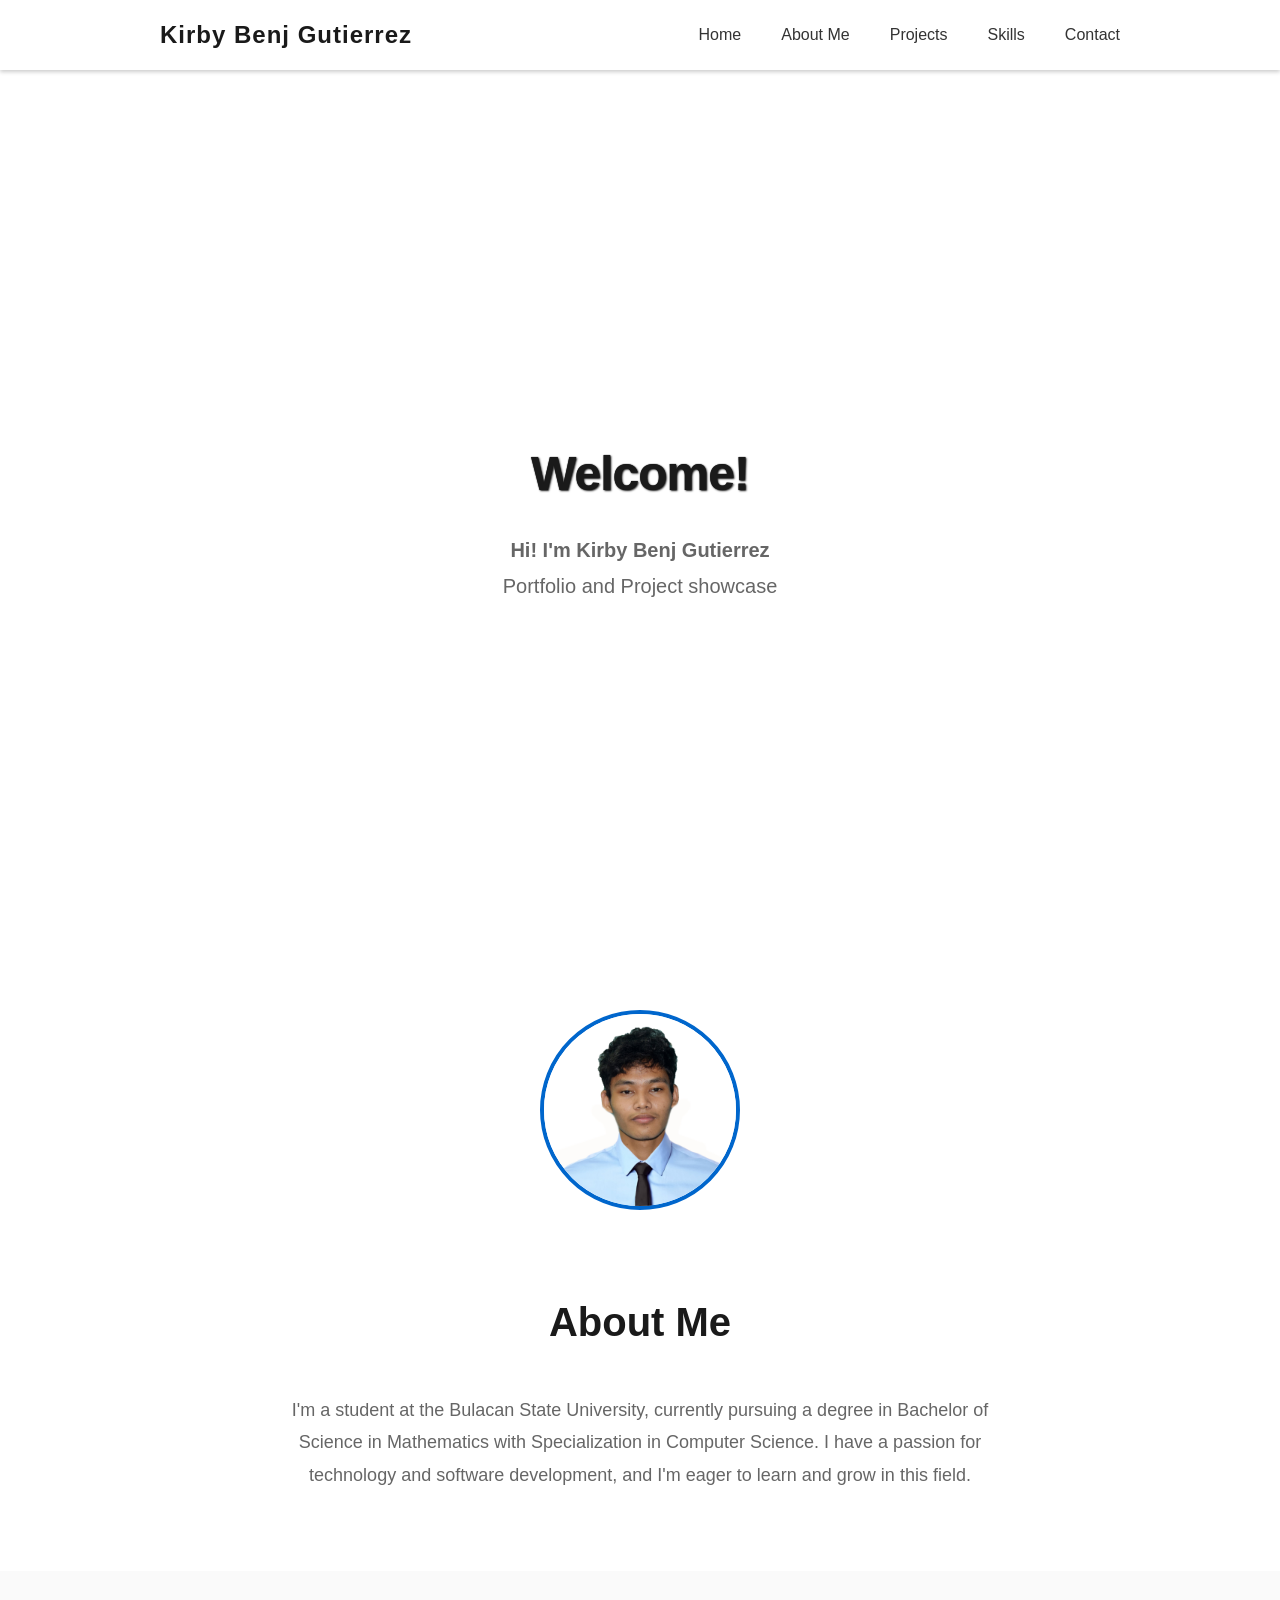
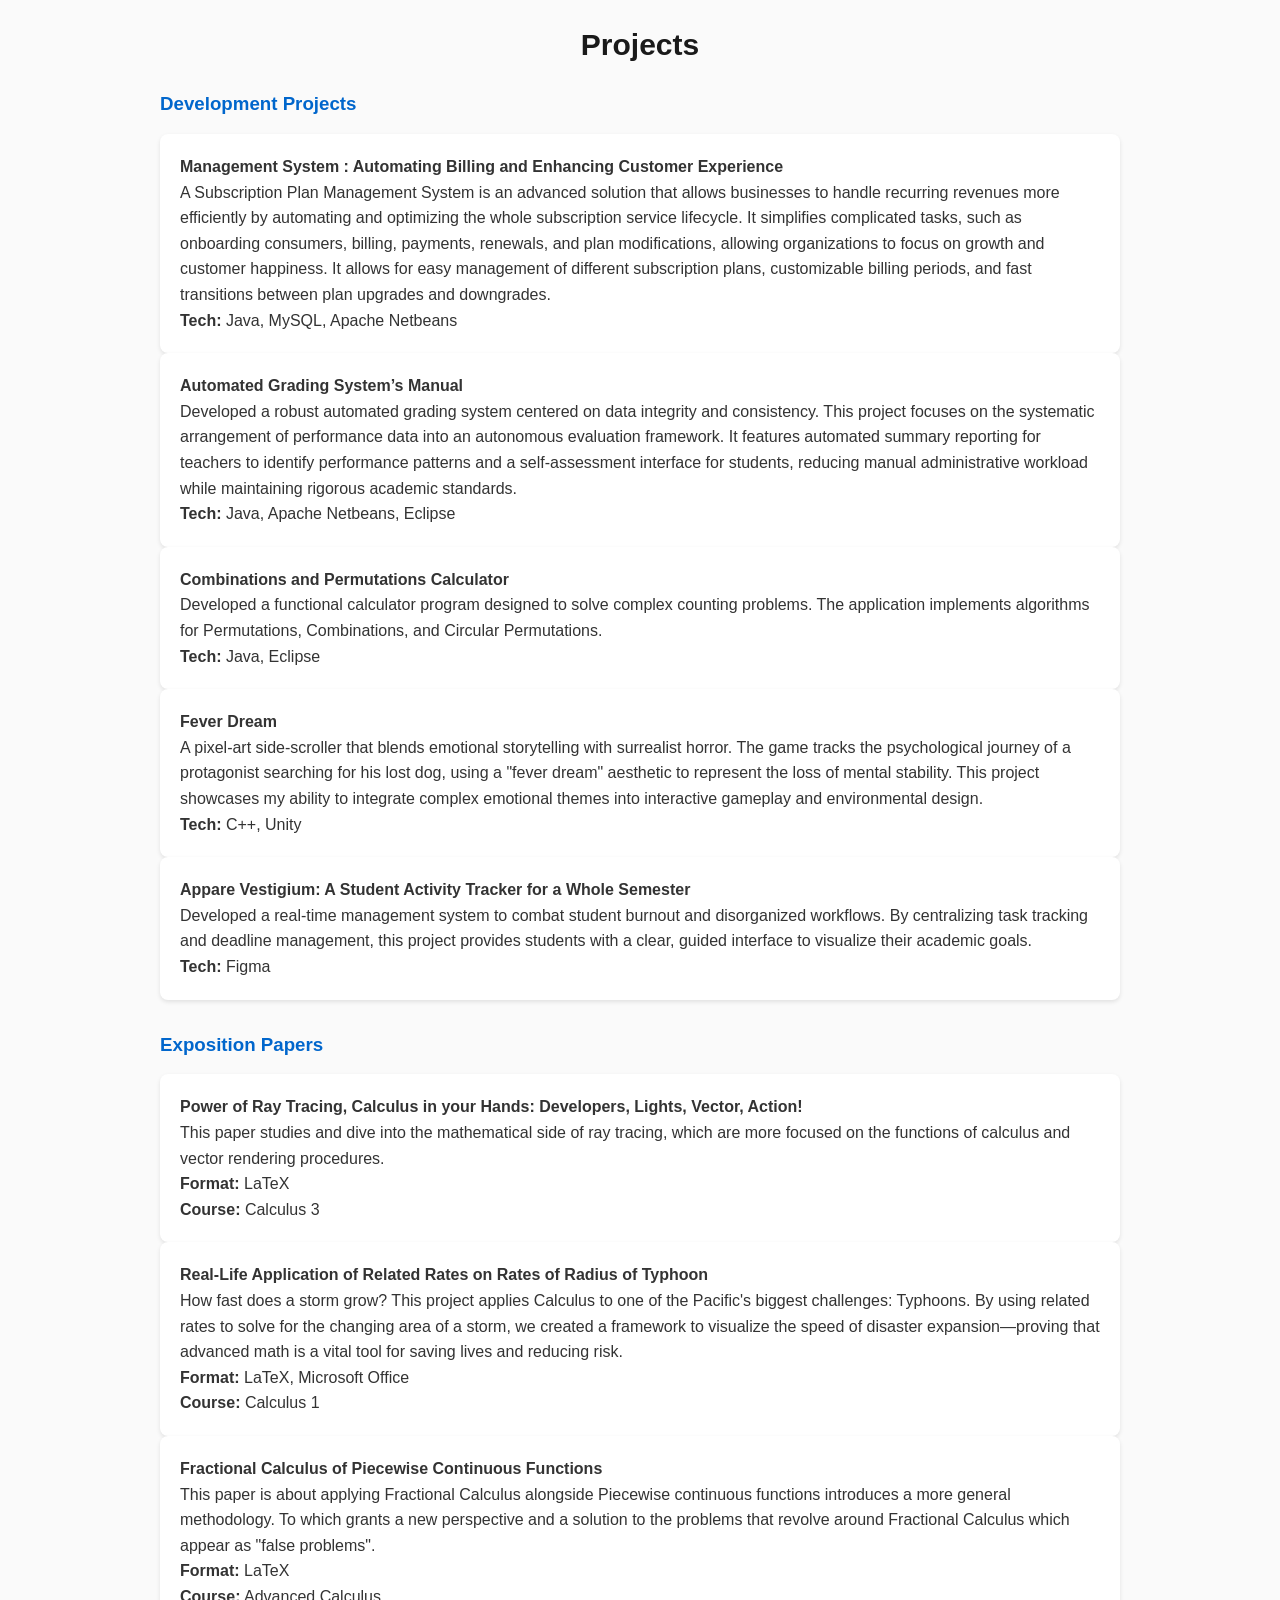
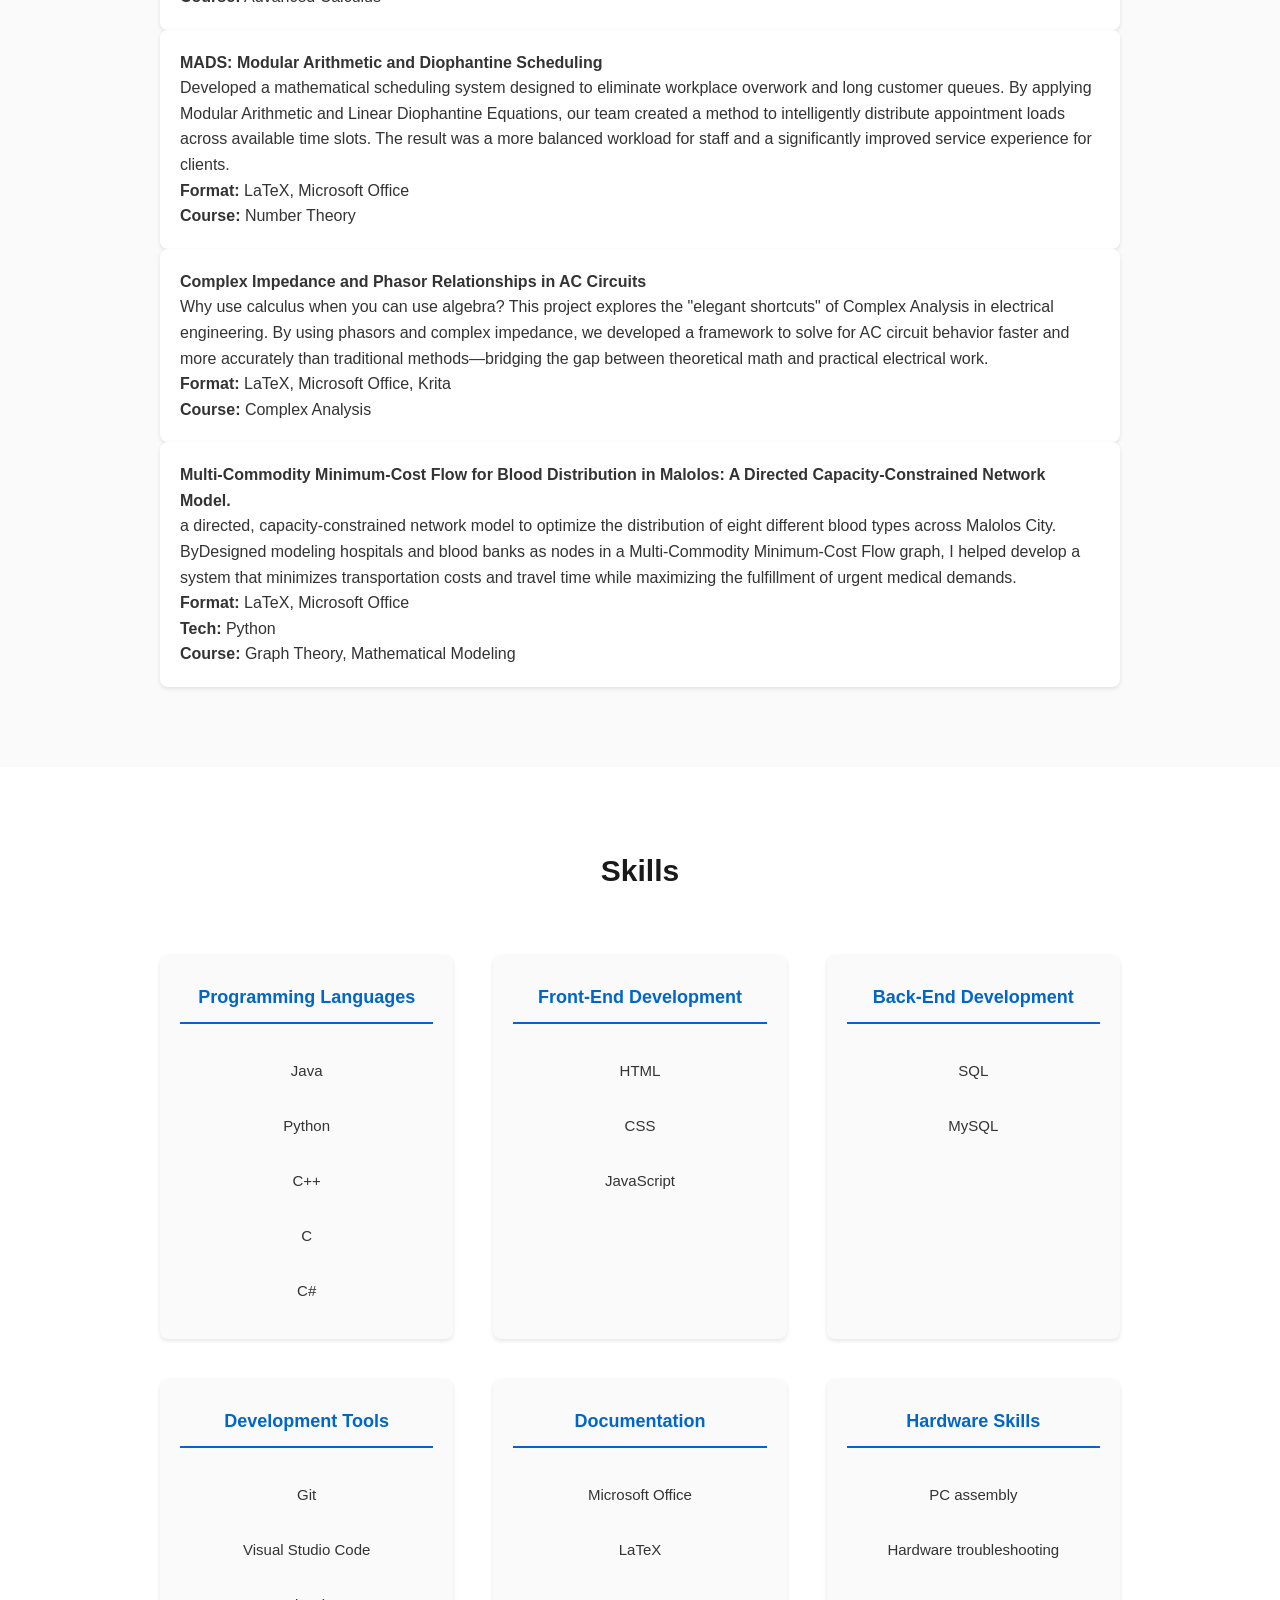
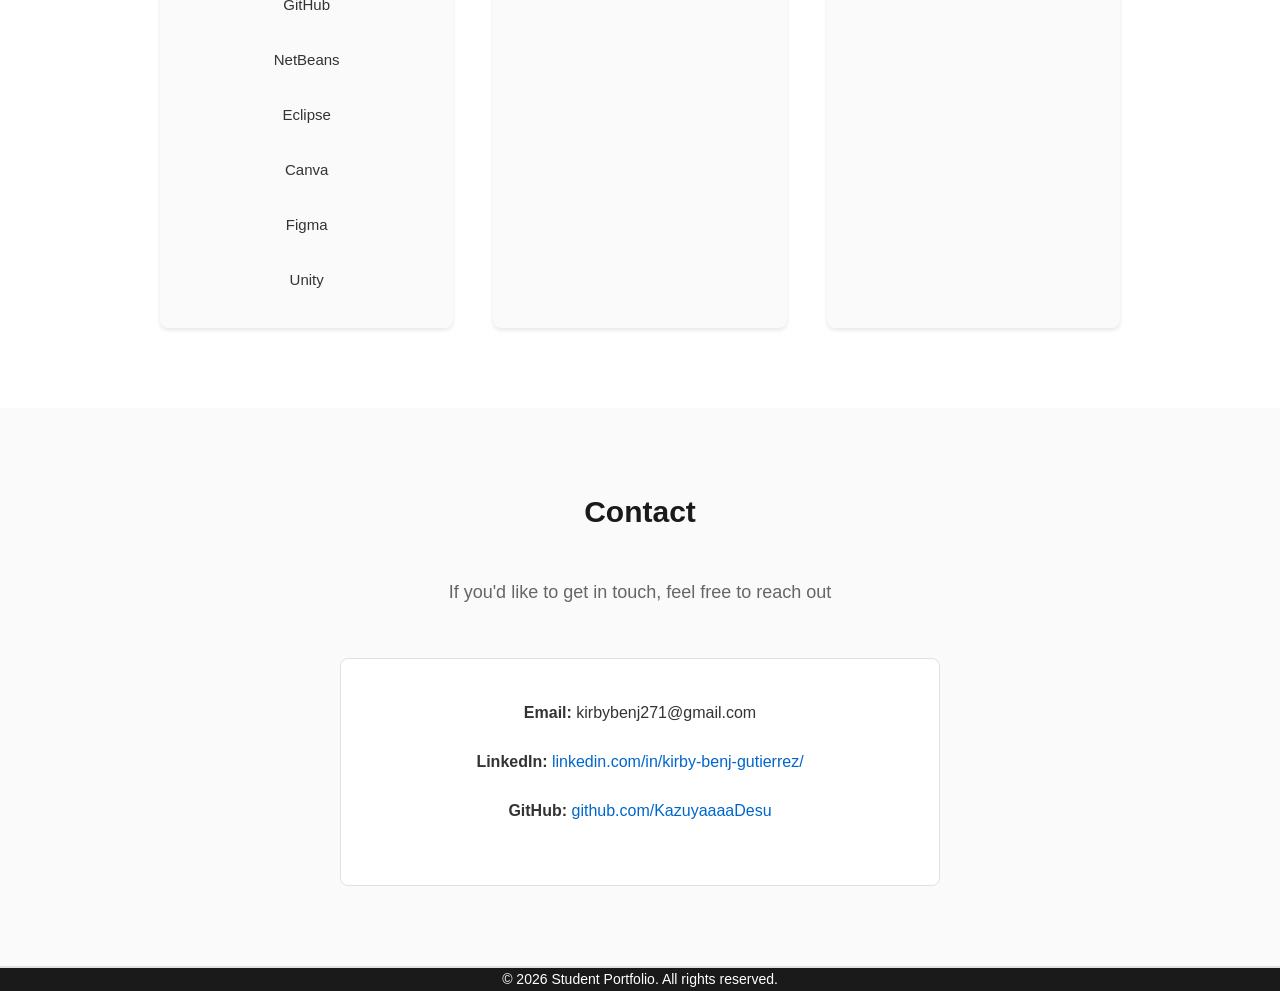
<file: index.html>
<!DOCTYPE html>
<html lang="en">
<head>
    <meta charset="UTF-8">
    <meta name="viewport" content="width=device-width, initial-scale=1.0">
    <title>Student Portfolio</title>
    <link rel="stylesheet" href="portfolio.css">
</head>
<body>
<!-- Navigation -->
<nav class="navbar">
    <div class="nav-container">
        <a href="#" class ="nav-logo">Kirby Benj Gutierrez</a>
        <ul class="nav-menu">
            <li><a href="#welcome">Home</a></li>
            <li><a href="#about">About Me</a></li>
            <li><a href="#projects">Projects</a></li>
            <li><a href="#skills">Skills</a></li>
            <li><a href="#contact">Contact</a></li>
        </ul>
    </div>
</nav>

<!-- Home Section-->
<section id="welcome" class="welcome">
    <div class="welcome-content">
        <h1>Welcome!</h1>
        <h2>Hi! I'm Kirby Benj Gutierrez</h2>
        <p>Portfolio and Project showcase</p>
    </div>
</section>

<!-- About Me Section -->
<div class="profile-container">
    <img src="profile.jpg" alt="Profile Image" class="profile-image">
</div>

<section id="about" class="about">
    <div class="about-content">
        <h2>About Me</h2>
        <p>I'm a student at the Bulacan State University, currently pursuing a degree in Bachelor of Science in Mathematics with Specialization in Computer Science. I have a passion for technology and software development, and I'm eager to learn and grow in this field.</p>
    </div>
</section>

<!-- Projects Section -->
<section id="projects" class="projects">
    <div class="container">
        <h2>Projects</h2>
        <!--<p>Here are some of the projects I've worked on:</p>-->
            <!-- Development Projects -->
            <div class="project-category">
                <h3>Development Projects</h3>
                <div class="projects-grid">
                    <div class="project-card">
                        <h4>Management System : Automating Billing and Enhancing Customer Experience</h4>
                        <p>A Subscription Plan Management System is an advanced solution that allows businesses to handle recurring revenues more efficiently by automating and optimizing the whole subscription service lifecycle.
                            It simplifies complicated tasks, such as onboarding consumers, billing, payments, renewals, and plan modifications, allowing organizations to focus on growth and customer happiness. 
                            It allows for easy management of different subscription plans, customizable billing periods, and fast transitions between plan upgrades and downgrades.</p>
                        <p class="tech-stack"><strong>Tech:</strong> Java, MySQL, Apache Netbeans</p>
                    </div>
                    <div class="project-card">
                        <h4>Automated Grading System’s Manual</h4>
                        <p>Developed a robust automated grading system centered on data integrity and consistency. 
                            This project focuses on the systematic arrangement of performance data into an autonomous evaluation framework.
                            It features automated summary reporting for teachers to identify performance patterns and a self-assessment interface for students,
                            reducing manual administrative workload while maintaining rigorous academic standards.</p>
                        <p class="tech-stack"><strong>Tech:</strong> Java, Apache Netbeans, Eclipse</p>
                    </div>
                    <div class="project-card">
                        <h4>Combinations and Permutations Calculator</h4>
                        <p>Developed a functional calculator program designed to solve complex counting problems. The application implements algorithms for Permutations, Combinations, and Circular Permutations.</p>
                        <p class="tech-stack"><strong>Tech:</strong> Java, Eclipse</p>
                    </div>
                    <div class="project-card">
                        <h4>Fever Dream</h4>
                        <p>A pixel-art side-scroller that blends emotional storytelling with surrealist horror. The game tracks the psychological journey of a protagonist searching for his lost dog,
                            using a "fever dream" aesthetic to represent the loss of mental stability. 
                            This project showcases my ability to integrate complex emotional themes into interactive gameplay and environmental design.</p>
                        <p class="tech-stack"><strong>Tech:</strong> C++, Unity</p>
                    </div>
                    <div class="project-card">
                        <h4>Appare Vestigium: A Student Activity Tracker for a Whole Semester</h4>
                        <p>Developed a real-time management system to combat student burnout and disorganized workflows.
                            By centralizing task tracking and deadline management, this project provides students with a clear, 
                            guided interface to visualize their academic goals.</p>
                        <p class="tech-stack"><strong>Tech:</strong> Figma</p>
                    </div>    
                    <!-- Add more project cards as needed -->
                </div>
            </div>

            <!-- Exposition Papers -->
            <div class="project-category">
                <h3>Exposition Papers</h3>
                <div class="projects-grid">
                    <div class="project-card">
                        <h4>Power of Ray Tracing, Calculus in your Hands: Developers, Lights, Vector, Action!</h4>
                        <p>This paper studies and dive into the mathematical side of ray tracing, 
                            which are more focused on the functions of calculus and vector rendering procedures.</p>
                        <p class="tech-stack"><strong>Format:</strong> LaTeX</p><strong>Course:</strong> Calculus 3</p>
                    </div>
                    <div class="project-card">
                        <h4>Real-Life Application of Related Rates on Rates of Radius of Typhoon</h4>
                        <p>How fast does a storm grow? This project applies Calculus to one of the Pacific's biggest challenges:
                            Typhoons. By using related rates to solve for the changing area of a storm,
                            we created a framework to visualize the speed of disaster expansion—proving that
                            advanced math is a vital tool for saving lives and reducing risk.
                        </p>
                        <p class="tech-stack"><strong>Format:</strong> LaTeX, Microsoft Office</p><strong>Course:</strong> Calculus 1</p>
                    </div>
                        <div class="project-card">
                        <h4>Fractional Calculus of Piecewise Continuous Functions</h4>
                        <p>This paper is about applying Fractional Calculus alongside Piecewise continuous functions
                            introduces a more general methodology. To which grants a new perspective and a solution to the
                            problems that revolve around Fractional Calculus which appear as "false problems".
                        </p>
                        <p class="tech-stack"><strong>Format:</strong> LaTeX</p><strong>Course:</strong> Advanced Calculus</p>
                    </div>
                    <div class="project-card">
                        <h4>MADS: Modular Arithmetic and Diophantine Scheduling</h4>
                        <p>Developed a mathematical scheduling system designed to eliminate workplace overwork and long customer queues. 
                            By applying Modular Arithmetic and Linear Diophantine Equations, our team created a method to intelligently distribute appointment loads across available time slots.
                            The result was a more balanced workload for staff and a significantly improved service experience for clients.</p>
                        <p class="tech-stack"><strong>Format:</strong> LaTeX, Microsoft Office</p><strong>Course:</strong> Number Theory</p>
                    </div>
                    <div class="project-card">
                        <h4>Complex Impedance and Phasor Relationships in AC Circuits</h4>
                        <p>Why use calculus when you can use algebra? This project explores the "elegant shortcuts" of Complex Analysis in electrical engineering.
                            By using phasors and complex impedance, 
                            we developed a framework to solve for AC circuit behavior faster and more accurately than traditional methods—bridging the gap between theoretical math and practical electrical work.</p>
                        <p class="tech-stack"><strong>Format:</strong> LaTeX, Microsoft Office, Krita</p><strong>Course:</strong> Complex Analysis</p>
                    </div>
                    <div class="project-card">
                        <h4>Multi-Commodity Minimum-Cost Flow for Blood Distribution in Malolos: A Directed Capacity-Constrained Network Model.</h4>
                        <p> a directed, capacity-constrained network model to optimize the distribution of eight different blood types across Malolos City.
                            ByDesigned modeling hospitals and blood banks as nodes in a Multi-Commodity Minimum-Cost Flow graph, 
                            I helped develop a system that minimizes transportation costs and travel time while maximizing the fulfillment of urgent medical demands. </p>
                        <p class="tech-stack"><strong>Format:</strong> LaTeX, Microsoft Office</p><p><strong>Tech: </strong> Python</p><p><strong>Course:</strong> Graph Theory, Mathematical Modeling</p>
                    </div>
                    <!-- Add more paper cards as needed -->
                </div>
            </div>
        </div>
    </section>

    <!-- Skills Section -->
     <section id ="skills" class="skills">
        <div class="container"> 
            <h2>Skills</h2>
            <div class="skill-grid">
                <div class="skill-card">
                    <h4>Programming Languages</h4>
                    <ul>
                        <li>Java</li>
                        <li>Python</li>
                        <li>C++</li>
                        <li>C</li>
                        <li>C#</li>
                        <!-- Add more programming languages as needed -->
                    </ul>
                </div>
                <div class="skill-card">
                    <h4> Front-End Development</h4>
                    <ul>
                        <li>HTML</li>
                        <li>CSS</li>
                        <li>JavaScript</li>
                        <!-- Add more front-end technologies as needed -->
                    </ul>
                </div>
                <div class="skill-card">
                    <h4>Back-End Development</h4>
                    <ul>
                        <li>SQL</li>
                        <li>MySQL</li>
                        <!-- Add more back-end technologies as needed -->
                    </ul>
                </div>
                <div class="skill-card">
                    <h4>Development Tools</h4>
                    <ul>
                        <li>Git</li>
                        <li>Visual Studio Code</li>
                        <li>GitHub</li>
                        <li>NetBeans</li>
                        <li>Eclipse</li>
                        <li>Canva</li>
                        <li>Figma</li>
                        <li>Unity</li>
                        <!-- Add more development tools as needed -->
                    </ul>
                </div>
                <div class="skill-card">
                    <h4>Documentation</h4>
                    <ul>
                        <li>Microsoft Office</li>
                        <li>LaTeX</li>
                        <!-- Add more documentation tools as needed -->
                    </ul>
                </div>
                <div class="skill-card">
                    <h4>Hardware Skills</h4>
                    <ul>
                        <li>PC assembly</li>
                        <li>Hardware troubleshooting</li>
                        <!-- Add more hardware skills as needed -->
                    </ul>
                </div>
            </div>
        </div>
     </section>

    <!-- Contact Section -->
     <section id="contact" class="contact">
        <div class="container">
            <h2>Contact</h2>
            <p>If you'd like to get in touch, feel free to reach out</p>
            <div class="contact-info">
                <p><strong>Email:</strong> kirbybenj271@gmail.com</p>
                <p><strong>LinkedIn:</strong> <a href="https://www.linkedin.com/in/kirby-benj-gutierrez/">linkedin.com/in/kirby-benj-gutierrez/</a></p>
                <p><strong>GitHub:</strong> <a href="https://github.com/KazuyaaaaDesu">github.com/KazuyaaaaDesu</a></p>
            </div>
    </section>
    <!-- Footer -->
     <section class="footer">
    <footer class="footer">
        <p>&copy; 2026 Student Portfolio. All rights reserved.</p>
    </footer>
    </section>
</body>
</html>
</file>
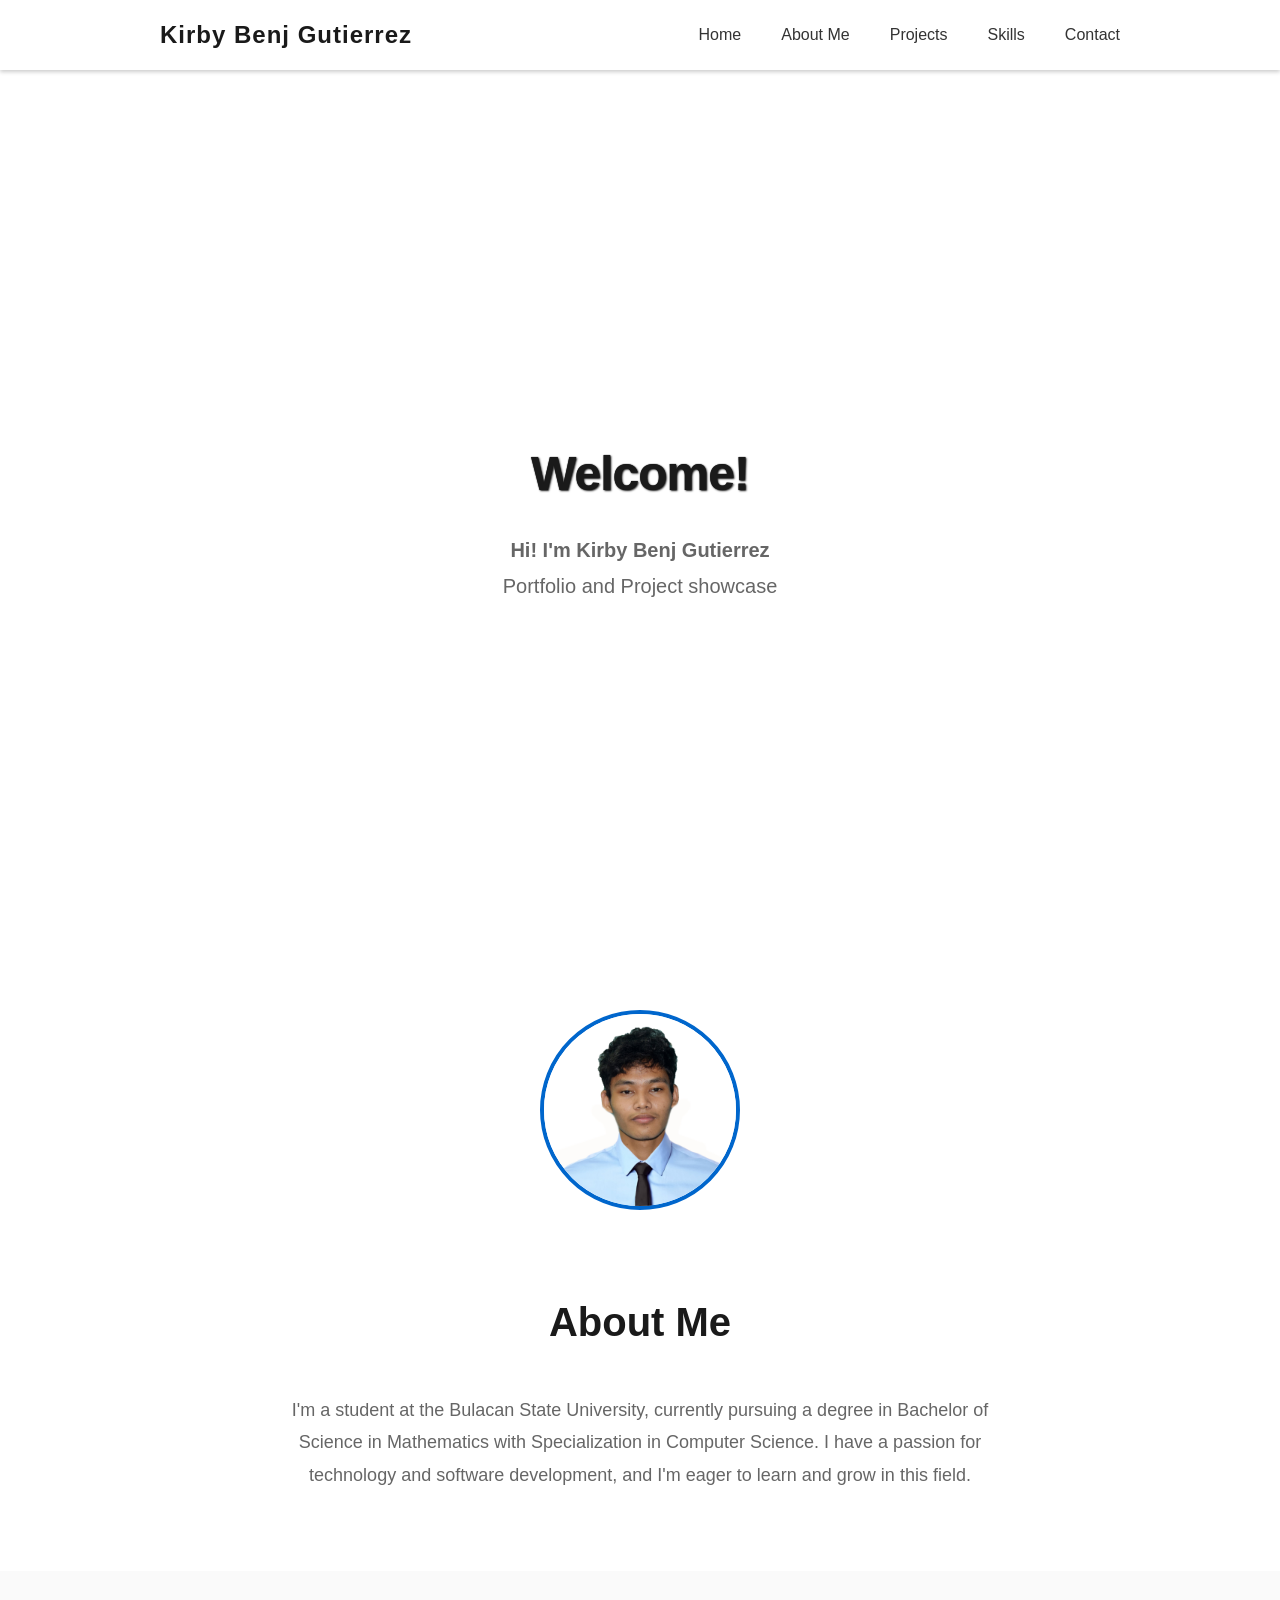
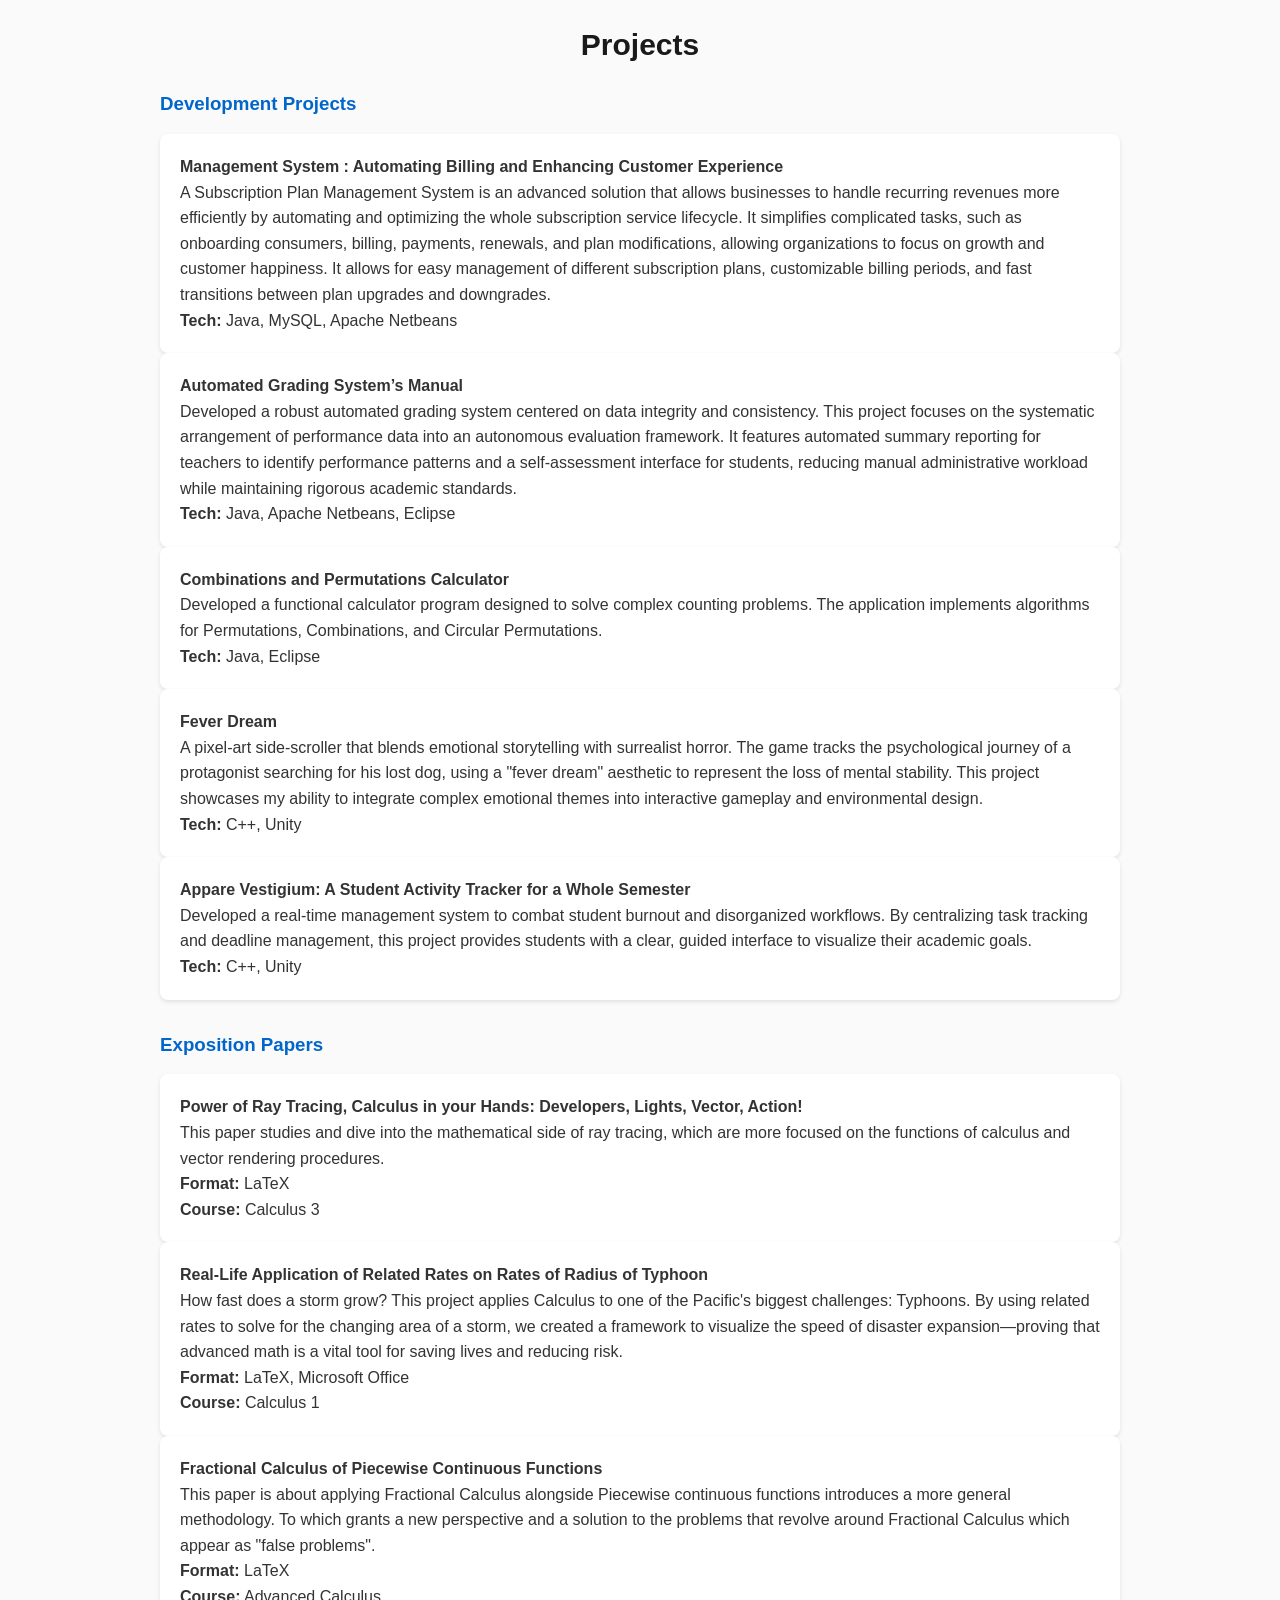
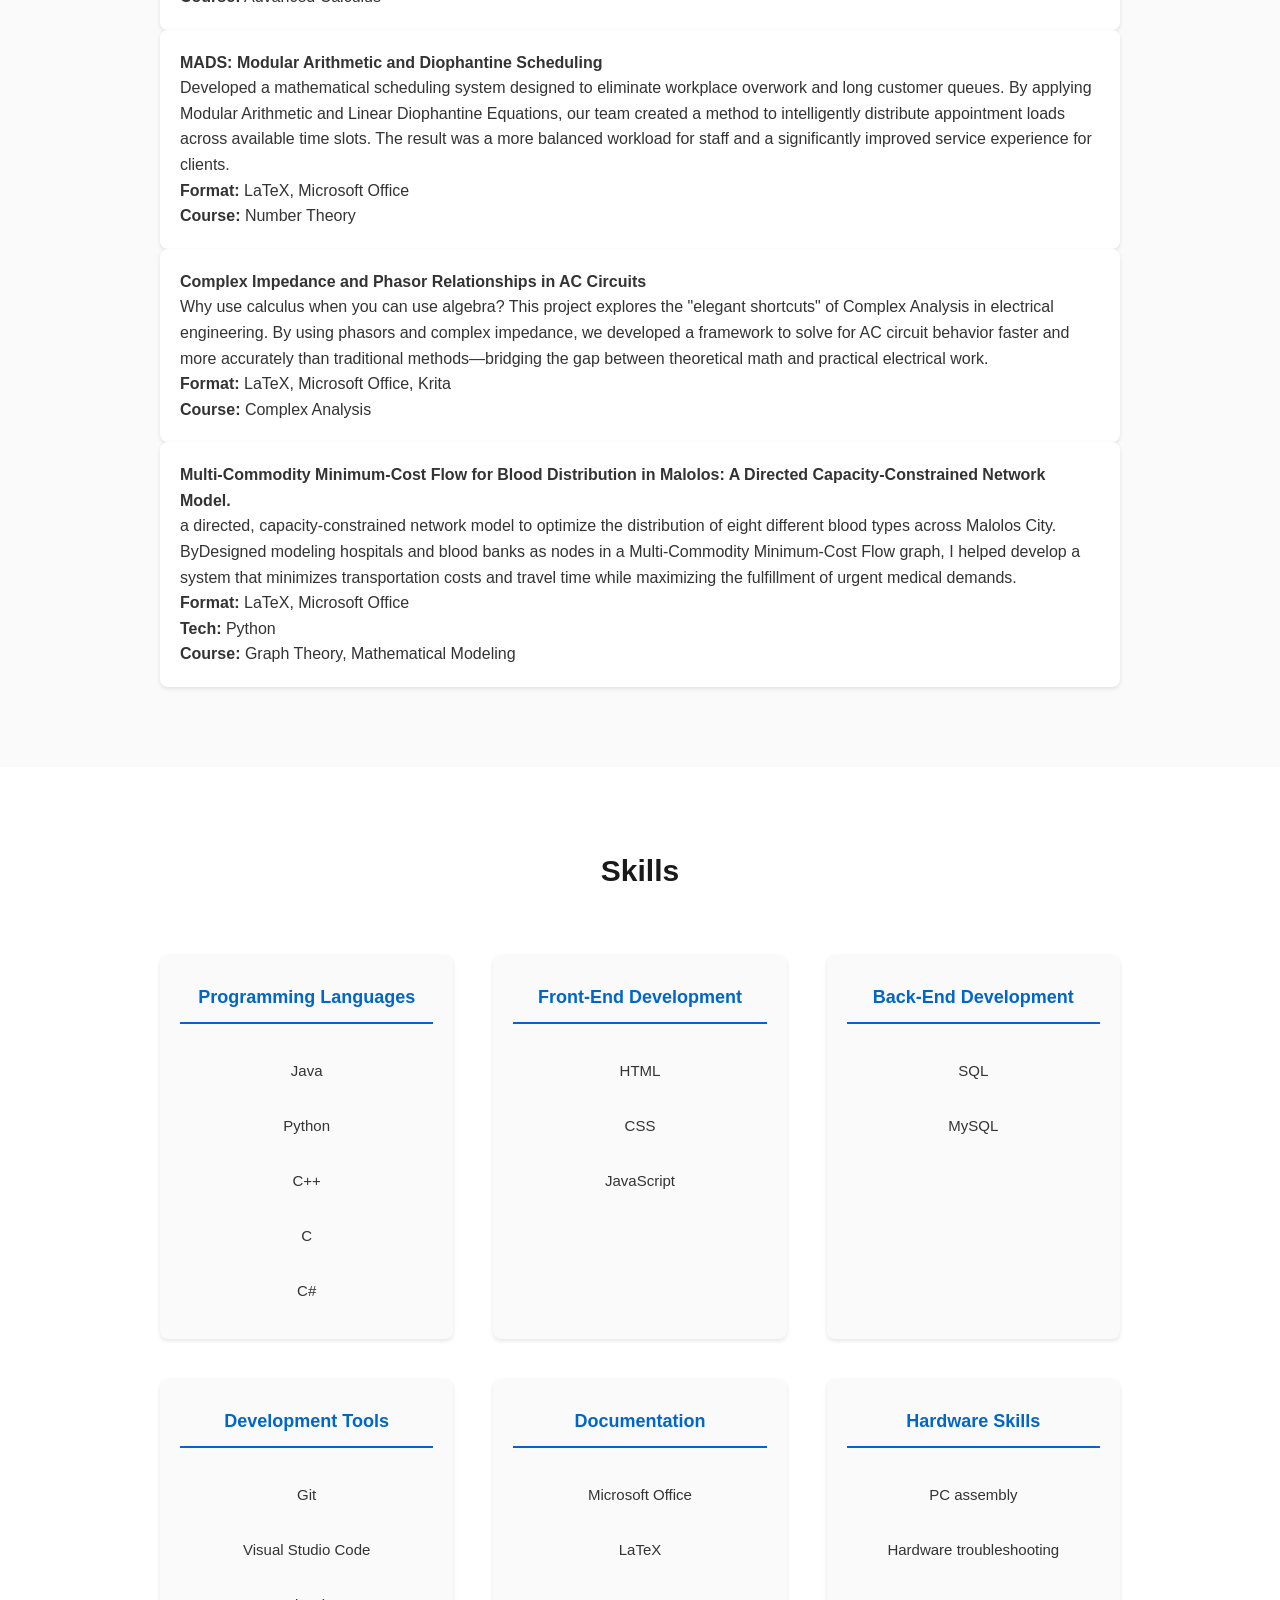
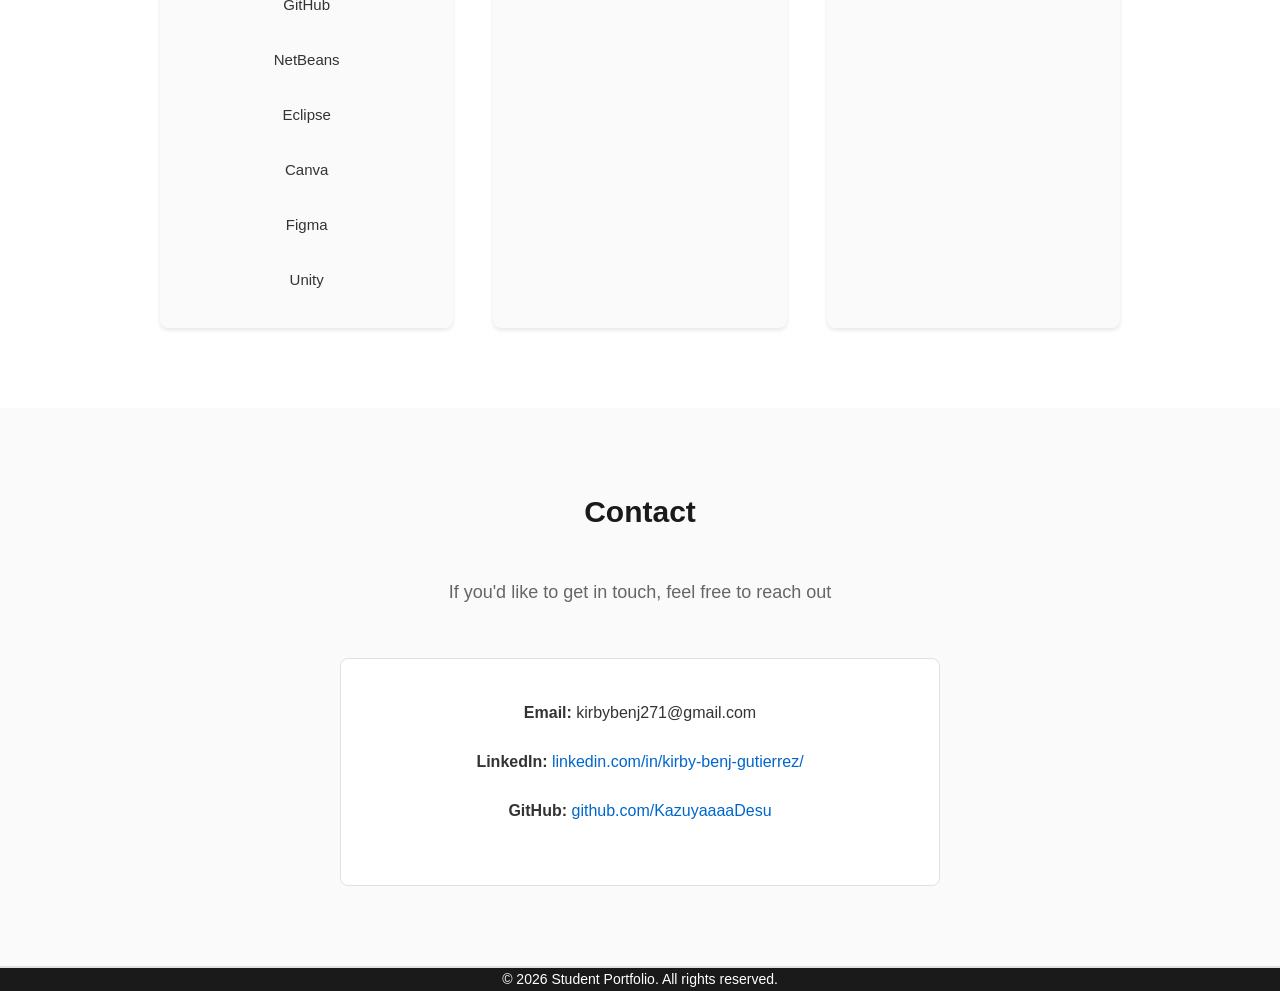
<file: main.html>
<!DOCTYPE html>
<html lang="en">
<head>
    <meta charset="UTF-8">
    <meta name="viewport" content="width=device-width, initial-scale=1.0">
    <title>Student Portfolio</title>
    <link rel="stylesheet" href="portfolio.css">
</head>
<body>
<!-- Navigation -->
<nav class="navbar">
    <div class="nav-container">
        <a href="#" class ="nav-logo">Kirby Benj Gutierrez</a>
        <ul class="nav-menu">
            <li><a href="#welcome">Home</a></li>
            <li><a href="#about">About Me</a></li>
            <li><a href="#projects">Projects</a></li>
            <li><a href="#skills">Skills</a></li>
            <li><a href="#contact">Contact</a></li>
        </ul>
    </div>
</nav>

<!-- Home Section-->
<section id="welcome" class="welcome">
    <div class="welcome-content">
        <h1>Welcome!</h1>
        <h2>Hi! I'm Kirby Benj Gutierrez</h2>
        <p>Portfolio and Project showcase</p>
    </div>
</section>

<!-- About Me Section -->
<div class="profile-container">
    <img src="profile.jpg" alt="Profile Image" class="profile-image">
</div>

<section id="about" class="about">
    <div class="about-content">
        <h2>About Me</h2>
        <p>I'm a student at the Bulacan State University, currently pursuing a degree in Bachelor of Science in Mathematics with Specialization in Computer Science. I have a passion for technology and software development, and I'm eager to learn and grow in this field.</p>
    </div>
</section>

<!-- Projects Section -->
<section id="projects" class="projects">
    <div class="container">
        <h2>Projects</h2>
        <!--<p>Here are some of the projects I've worked on:</p>-->
            <!-- Development Projects -->
            <div class="project-category">
                <h3>Development Projects</h3>
                <div class="projects-grid">
                    <div class="project-card">
                        <h4>Management System : Automating Billing and Enhancing Customer Experience</h4>
                        <p>A Subscription Plan Management System is an advanced solution that allows businesses to handle recurring revenues more efficiently by automating and optimizing the whole subscription service lifecycle.
                            It simplifies complicated tasks, such as onboarding consumers, billing, payments, renewals, and plan modifications, allowing organizations to focus on growth and customer happiness. 
                            It allows for easy management of different subscription plans, customizable billing periods, and fast transitions between plan upgrades and downgrades.</p>
                        <p class="tech-stack"><strong>Tech:</strong> Java, MySQL, Apache Netbeans</p>
                    </div>
                    <div class="project-card">
                        <h4>Automated Grading System’s Manual</h4>
                        <p>Developed a robust automated grading system centered on data integrity and consistency. 
                            This project focuses on the systematic arrangement of performance data into an autonomous evaluation framework.
                            It features automated summary reporting for teachers to identify performance patterns and a self-assessment interface for students,
                            reducing manual administrative workload while maintaining rigorous academic standards.</p>
                        <p class="tech-stack"><strong>Tech:</strong> Java, Apache Netbeans, Eclipse</p>
                    </div>
                    <div class="project-card">
                        <h4>Combinations and Permutations Calculator</h4>
                        <p>Developed a functional calculator program designed to solve complex counting problems. The application implements algorithms for Permutations, Combinations, and Circular Permutations.</p>
                        <p class="tech-stack"><strong>Tech:</strong> Java, Eclipse</p>
                    </div>
                    <div class="project-card">
                        <h4>Fever Dream</h4>
                        <p>A pixel-art side-scroller that blends emotional storytelling with surrealist horror. The game tracks the psychological journey of a protagonist searching for his lost dog,
                            using a "fever dream" aesthetic to represent the loss of mental stability. 
                            This project showcases my ability to integrate complex emotional themes into interactive gameplay and environmental design.</p>
                        <p class="tech-stack"><strong>Tech:</strong> C++, Unity</p>
                    </div>
                    <div class="project-card">
                        <h4>Appare Vestigium: A Student Activity Tracker for a Whole Semester</h4>
                        <p>Developed a real-time management system to combat student burnout and disorganized workflows.
                            By centralizing task tracking and deadline management, this project provides students with a clear, 
                            guided interface to visualize their academic goals.</p>
                        <p class="tech-stack"><strong>Tech:</strong> C++, Unity</p>
                    </div>    
                    <!-- Add more project cards as needed -->
                </div>
            </div>

            <!-- Exposition Papers -->
            <div class="project-category">
                <h3>Exposition Papers</h3>
                <div class="projects-grid">
                    <div class="project-card">
                        <h4>Power of Ray Tracing, Calculus in your Hands: Developers, Lights, Vector, Action!</h4>
                        <p>This paper studies and dive into the mathematical side of ray tracing, 
                            which are more focused on the functions of calculus and vector rendering procedures.</p>
                        <p class="tech-stack"><strong>Format:</strong> LaTeX</p><strong>Course:</strong> Calculus 3</p>
                    </div>
                    <div class="project-card">
                        <h4>Real-Life Application of Related Rates on Rates of Radius of Typhoon</h4>
                        <p>How fast does a storm grow? This project applies Calculus to one of the Pacific's biggest challenges:
                            Typhoons. By using related rates to solve for the changing area of a storm,
                            we created a framework to visualize the speed of disaster expansion—proving that
                            advanced math is a vital tool for saving lives and reducing risk.
                        </p>
                        <p class="tech-stack"><strong>Format:</strong> LaTeX, Microsoft Office</p><strong>Course:</strong> Calculus 1</p>
                    </div>
                        <div class="project-card">
                        <h4>Fractional Calculus of Piecewise Continuous Functions</h4>
                        <p>This paper is about applying Fractional Calculus alongside Piecewise continuous functions
                            introduces a more general methodology. To which grants a new perspective and a solution to the
                            problems that revolve around Fractional Calculus which appear as "false problems".
                        </p>
                        <p class="tech-stack"><strong>Format:</strong> LaTeX</p><strong>Course:</strong> Advanced Calculus</p>
                    </div>
                    <div class="project-card">
                        <h4>MADS: Modular Arithmetic and Diophantine Scheduling</h4>
                        <p>Developed a mathematical scheduling system designed to eliminate workplace overwork and long customer queues. 
                            By applying Modular Arithmetic and Linear Diophantine Equations, our team created a method to intelligently distribute appointment loads across available time slots.
                            The result was a more balanced workload for staff and a significantly improved service experience for clients.</p>
                        <p class="tech-stack"><strong>Format:</strong> LaTeX, Microsoft Office</p><strong>Course:</strong> Number Theory</p>
                    </div>
                    <div class="project-card">
                        <h4>Complex Impedance and Phasor Relationships in AC Circuits</h4>
                        <p>Why use calculus when you can use algebra? This project explores the "elegant shortcuts" of Complex Analysis in electrical engineering.
                            By using phasors and complex impedance, 
                            we developed a framework to solve for AC circuit behavior faster and more accurately than traditional methods—bridging the gap between theoretical math and practical electrical work.</p>
                        <p class="tech-stack"><strong>Format:</strong> LaTeX, Microsoft Office, Krita</p><strong>Course:</strong> Complex Analysis</p>
                    </div>
                    <div class="project-card">
                        <h4>Multi-Commodity Minimum-Cost Flow for Blood Distribution in Malolos: A Directed Capacity-Constrained Network Model.</h4>
                        <p> a directed, capacity-constrained network model to optimize the distribution of eight different blood types across Malolos City.
                            ByDesigned modeling hospitals and blood banks as nodes in a Multi-Commodity Minimum-Cost Flow graph, 
                            I helped develop a system that minimizes transportation costs and travel time while maximizing the fulfillment of urgent medical demands. </p>
                        <p class="tech-stack"><strong>Format:</strong> LaTeX, Microsoft Office</p><p><strong>Tech: </strong> Python</p><p><strong>Course:</strong> Graph Theory, Mathematical Modeling</p>
                    </div>
                    <!-- Add more paper cards as needed -->
                </div>
            </div>
        </div>
    </section>

    <!-- Skills Section -->
     <section id ="skills" class="skills">
        <div class="container"> 
            <h2>Skills</h2>
            <div class="skill-grid">
                <div class="skill-card">
                    <h4>Programming Languages</h4>
                    <ul>
                        <li>Java</li>
                        <li>Python</li>
                        <li>C++</li>
                        <li>C</li>
                        <li>C#</li>
                        <!-- Add more programming languages as needed -->
                    </ul>
                </div>
                <div class="skill-card">
                    <h4> Front-End Development</h4>
                    <ul>
                        <li>HTML</li>
                        <li>CSS</li>
                        <li>JavaScript</li>
                        <!-- Add more front-end technologies as needed -->
                    </ul>
                </div>
                <div class="skill-card">
                    <h4>Back-End Development</h4>
                    <ul>
                        <li>SQL</li>
                        <li>MySQL</li>
                        <!-- Add more back-end technologies as needed -->
                    </ul>
                </div>
                <div class="skill-card">
                    <h4>Development Tools</h4>
                    <ul>
                        <li>Git</li>
                        <li>Visual Studio Code</li>
                        <li>GitHub</li>
                        <li>NetBeans</li>
                        <li>Eclipse</li>
                        <li>Canva</li>
                        <li>Figma</li>
                        <li>Unity</li>
                        <!-- Add more development tools as needed -->
                    </ul>
                </div>
                <div class="skill-card">
                    <h4>Documentation</h4>
                    <ul>
                        <li>Microsoft Office</li>
                        <li>LaTeX</li>
                        <!-- Add more documentation tools as needed -->
                    </ul>
                </div>
                <div class="skill-card">
                    <h4>Hardware Skills</h4>
                    <ul>
                        <li>PC assembly</li>
                        <li>Hardware troubleshooting</li>
                        <!-- Add more hardware skills as needed -->
                    </ul>
                </div>
            </div>
        </div>
     </section>

    <!-- Contact Section -->
     <section id="contact" class="contact">
        <div class="container">
            <h2>Contact</h2>
            <p>If you'd like to get in touch, feel free to reach out</p>
            <div class="contact-info">
                <p><strong>Email:</strong> kirbybenj271@gmail.com</p>
                <p><strong>LinkedIn:</strong> <a href="https://www.linkedin.com/in/kirby-benj-gutierrez/">linkedin.com/in/kirby-benj-gutierrez/</a></p>
                <p><strong>GitHub:</strong> <a href="https://github.com/KazuyaaaaDesu">github.com/KazuyaaaaDesu</a></p>
            </div>
    </section>
    <!-- Footer -->
     <section class="footer">
    <footer class="footer">
        <p>&copy; 2026 Student Portfolio. All rights reserved.</p>
    </footer>
    </section>
</body>
</html>
</file>
<file: portfolio.css>
/* Portfolio Styles */
*{
    margin: 0;
    padding: 0;
    box-sizing: border-box;
}

:root {
    --primary-color: #1a1a1a;
    --secondary-color: #f5f5f5;
    --accent-color: #0066cc;
    --text-color: #333333;
    --light-text: #666666;
    --border-color: #e0e0e0;
    --transition: 0.3s ease;
}

html {
    scroll-behavior: smooth;
}

body {
    font-family: 'Segoe UI', 'Segoe UI', Tahoma, Geneva, Verdana, sans-serif;
    background-color: #ffffff;
    color: var(--text-color);
    line-height: 1.6;
}

/*======Container======*/
.container {
    max-width: 1000px;
    margin: 0 auto;
    padding: 0 20px;
}

/*======Navigation======*/
.navbar {
    background-color: #ffffff;
    border-bottom-style: 1px solid var(--border-color);
    position: sticky;
    box-shadow: 0 2px 4px rgba(0, 0, 0, 0.2);
    top: 0;
    z-index: 100;
}

.nav-container {
    max-width: 1000px;
    margin: 0 auto;
    padding: 5px 20px;
    display: flex;
    justify-content: space-between;
    align-items: center;
    height: 70px;
}

.nav-logo {
    font-size: 24px;
    font-weight: 700;
    color: var(--primary-color);
    text-decoration: none;
    letter-spacing: 1px;
}

.nav-menu {
    list-style: none;
    display: flex;
    gap: 40px
    ;
}

.nav-menu a {
    color: var(--text-color);
    text-decoration: none;
    font-size: 16px;
    transition: color var(--transition);
}

.nav-menu a:hover {
    color: var(--accent-color);
    transition: var(--transition);
}
/* ====== home section====== */
.welcome {
    display: flex;
    flex-direction: column;
    justify-content: center;
    align-items: center;
    height: 100vh;

    z-index: -1;
}

body::before {
    content: "";
    position: fixed;
    top: 0;
    left: 0;
    width: 100%;
    height: 100%;
    z-index: -1;
    background-repeat: no-repeat;
    background-size: cover;
    background-attachment: fixed;
    background-position: center;
    text-align: center;
    opacity: 1;

}

.welcome-content h1 {
    font-size: 48px;
    margin-bottom: 20px;
    color: #ffffff;
    margin-bottom: 20px;
    font-weight: 700;
    letter-spacing: -1px;
    color: var(--primary-color);
    text-shadow: #1a1a1a 1px 1px 2px, #1a1a1a 0px 0px 1px;
    text-align: center;
}

.welcome-content p, .welcome-content h2 {
    font-size: 20px;
    color: var(--light-text);
    max-width: 600px;
    line-height: 1.8;
    text-align: center;
}

.welcome-subtitle {
    font-size: 24px;
    text-align: center;
    color: var(--accent-color);
    margin-top: 20px;
    font-weight: 500;
}

/*======about section======*/
.about {
    text-align: center;
    padding: 80px 20px;
    background-color: #ffffff;
}

.about .container {
    text-align: center;
}

.about h2 {
    font-size: 40px;
    margin-bottom: 40px;
    color: var(--primary-color);
    font-weight: 700;
}

.about p {
    font-size: 18px;
    color: var(--light-text);
    max-width: 700px;
    margin: 0 auto;
    line-height: 1.8;
}
.profile-image {
    width: 200px;
    height: 200px;
    border-radius: 50%;
    object-fit: cover;
    margin-top: 40px;
    border: 4px solid var(--accent-color);
    display: block; /* Helps with centering if needed */
    margin-left: auto;
    margin-right: auto;
}

/*======project section======*/
.projects {
    background-color: #fafafa;
    padding: 50px 0;
}

.projects h2 {
    text-align: center;
    margin-bottom: 20px;
    color: var(--primary-color);
    font-size: 30px;
}

.project-category {
    margin-bottom: 30px;
}

.project-category h3 {
    margin-bottom: 15px;
    color: var(--accent-color);
}

.project-grid {
    display: grid;
    grid-template-columns: repeat(auto-fit, minmax(250px, 1fr));
    gap: 20px;
}

.project-card {
    background-color: #ffffff;
    padding: 20px;
    border-radius: 8px;
    box-shadow: 0 2px 4px rgba(0, 0, 0, 0.1);
    transition: var(--transition);
}

.project-card:hover {
    transform: translateY(-5px);
    box-shadow: 0 4px 8px rgba(0, 0, 0, 0.2);
}

/*======Skills section======*/

.skills {
    padding: 80px 20px;
    background-color: #ffffff;
    font-size: 18px;
}

.skills h2 {
    text-align: center;
    margin-bottom: 60px;
    color: var(--primary-color);
    font-weight: 700;
    font-size: 30px;
}

.skill-grid {
    display: grid;
    grid-template-columns: repeat(auto-fit, minmax(250px, 1fr));
    gap: 40px;
}

.skill-card {
    text-align: center;
    background-color: #fafafa;
    padding: 20px;
    border-radius: 8px;
    box-shadow: 0 2px 4px rgba(0, 0, 0, 0.1);
}

.skill-card h4 {
    font-size: 18px;
    margin-bottom: 20px;
    color: var(--accent-color);
    padding: 8px 0;
    border-bottom: 2px solid var(--accent-color);
    padding-bottom: 10px;
}
.skill-card ul {
    list-style: none;
    padding: 0;
}
.skill-card li {
    padding: 15px 0;
    border-radius: 4px;
    font-size: 15px;
    color: var(--text-color);
    margin-bottom: 1px;
}
.skill-card li:last-child {
    border-bottom: none;
}

/*======Contact section======*/
.contact {
    padding: 80px 20px;
    background-color: #fafafa;
    text-align: center;
}

.contact h2 {
    margin-bottom: 40px;
    color: var(--primary-color);
    font-weight: 700;
    font-size: 30px;
}

.contact-info {
    padding: 40px 0;
    border: 1px solid var(--border-color);
    border-radius: 8px;
    background-color: #ffffff;
    max-width: 600px;
    margin: 0 auto;
}

.contact p {
    font-size: 18px;
    color: var(--light-text);
    line-height: 1.8;
    margin-bottom: 50px;
}

.contact-info p {
    font-size: 16px;
    color: var(--text-color);
    margin-bottom: 20px;
}

.contact-info a {
    color: var(--accent-color);
    text-decoration: none;
    transition: color var(--transition);
}


/*======Footer======*/

.footer {
    background-color: var(--primary-color);
    color: #ffffff;
    text-align: center;
    border-top: 1px solid var(--border-color);
    font-size: 14px;
    margin: 0 auto;
}
</file>
